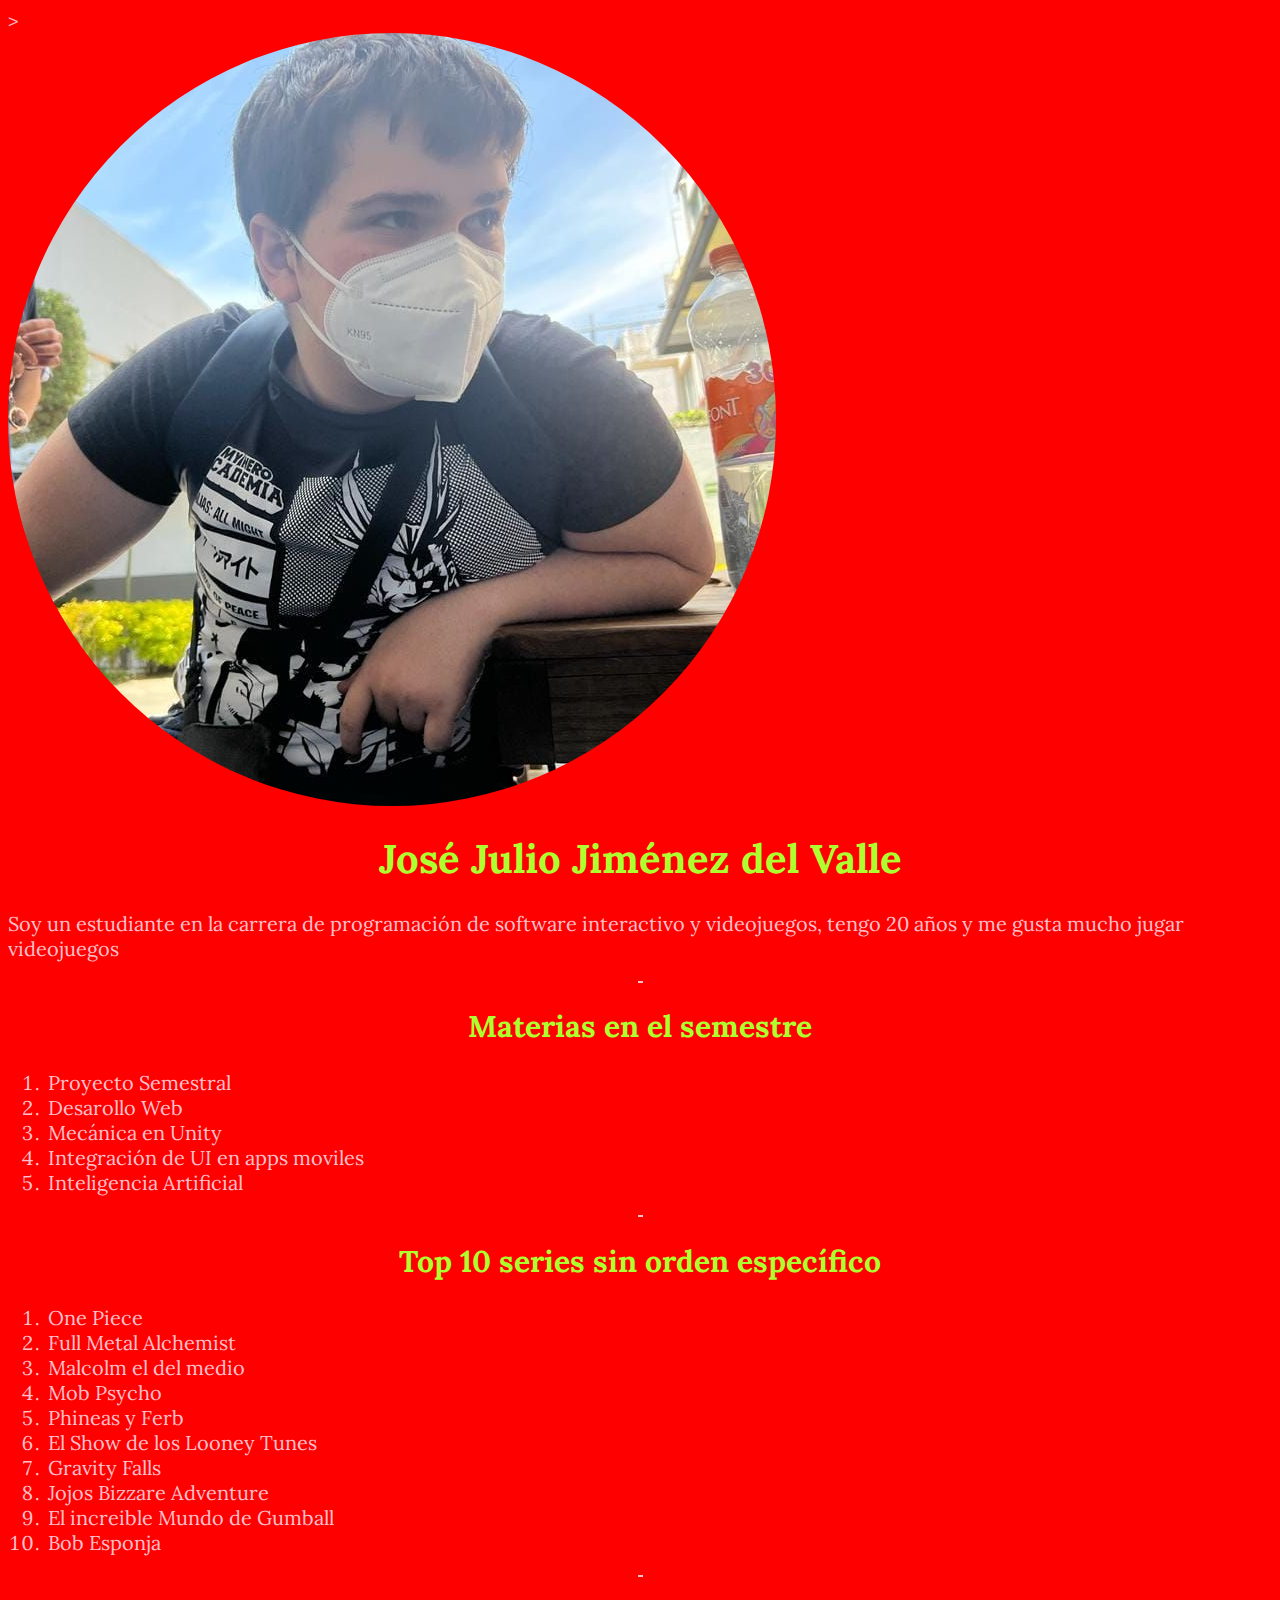
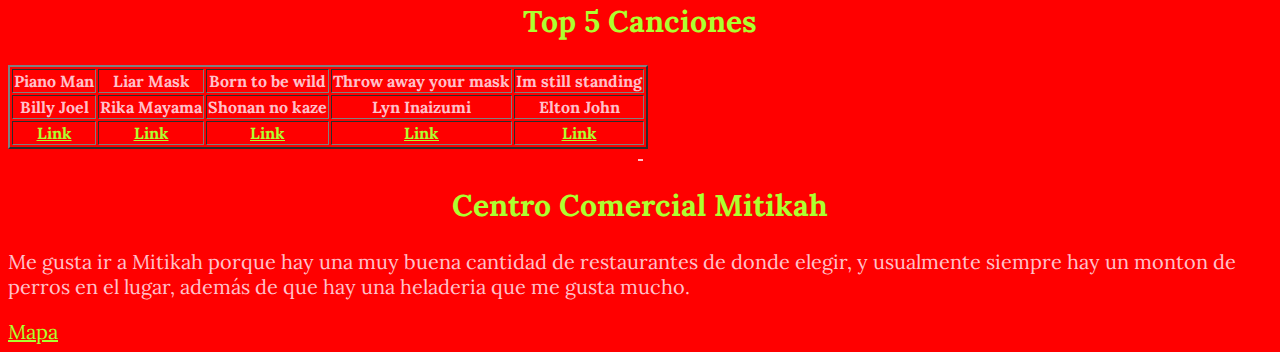
<file: index.html>
<html lang="es">
    <head>
        <title>José Julio Jiménez del Valle</title>
        <meta name="description" content="Esta es la actividad del 30 de Agosto"/>
        <link rel="preconnect" href="https://fonts.googleapis.com">
        <link rel="preconnect" href="https://fonts.gstatic.com" crossorigin>
        <link href="https://fonts.googleapis.com/css2?family=Lora&display=swap" rel="stylesheet">>
        <link rel="stylesheet" href="style2.css"/>
    </head>
    <body>
        <header>
            <img class="rounded" src="Imagenes/JoséJulio.jpg" alt="Yo">
            <h1 class="center recolor">José Julio Jiménez del Valle</h1>
            <p>Soy un estudiante en la carrera de programación de software interactivo y videojuegos, tengo
                20 años y me gusta mucho jugar videojuegos
            </p>
        </header>
        <hr class="border">
        <article>
            <h2 class="center recolor">Materias en el semestre</h2>
            <ol>
                <li>Proyecto Semestral</li>
                <li>Desarollo Web</li>
                <li>Mecánica en Unity</li>
                <li>Integración de UI en apps moviles</li>
                <li>Inteligencia Artificial</li>
            </ol>
        </article>
        <hr class="border">
        <article>
            <h2 class="recolor center">Top 10 series sin orden específico</h2>
            <ol>
                <li>One Piece</li>
                <li>Full Metal Alchemist</li>
                <li>Malcolm el del medio</li>
                <li>Mob Psycho</li>
                <li>Phineas y Ferb</li>
                <li>El Show de los Looney Tunes</li>
                <li>Gravity Falls</li>
                <li>Jojos Bizzare Adventure</li>
                <li>El increible Mundo de Gumball</li>
                <li>Bob Esponja</li>
            </ol>
        </article>
        <hr class="border">
        <article>
            <h2 class="center recolor">Top 5 Canciones</h2>
            <table border="2">
                <tr>
                    <th>Piano Man</th>
                    <th>Liar Mask</th>
                    <th>Born to be wild</th>
                    <th>Throw away your mask</th>
                    <th>Im still standing</th>
                </tr>
                <tr>
                    <th>Billy Joel</th>
                    <th>Rika Mayama</th>
                    <th>Shonan no kaze</th>
                    <th>Lyn Inaizumi</th>
                    <th>Elton John</th>
                </tr>
                <tr>
                    <th><a href="https://www.youtube.com/watch?v=gxEPV4kolz0">Link</a></th>
                    <th><a href="https://www.youtube.com/watch?v=hEvLtFnbF7c">Link</a></th>
                    <th><a href="https://youtu.be/C8mA1ocQb_Q?si=uFihrSXlKm9HQU2k">Link</a></th>
                    <th><a href="https://www.youtube.com/watch?v=k8z07I1fzbQ">Link</a></th>
                    <th><a href="https://www.youtube.com/watch?v=RMndME63PMo">Link</a></th>
                </tr>
            </table>
        </article>
        <hr class="border">
        <article>
            <h2 class="center recolor">Centro Comercial Mitikah</h2>
            <p> Me gusta ir a Mitikah porque hay una muy buena cantidad de restaurantes de donde elegir, y usualmente siempre hay un
                monton de perros en el lugar, además de que hay una heladeria que me gusta mucho.
            </p>
            <a href="https://www.google.com/maps/search/google+maps+mitikah/@19.3581405,-99.1696216,18.75z?entry=ttu">Mapa</a>
        </article>
    </body>
</html>
</file>
<file: style2.css>
html{
    background-color: red;
    color: pink;
    font-size: 20px;
    font-family: 'Lora', serif;
}

a{
    color: greenyellow;
}

a:hover{
    color: green;
}

.border{
    width: 3px;
    border-style: double;
    color: pink;
}

.recolor{
    color: greenyellow;
}

.rounded{
    border-radius: 50%;
}

.center{
    text-align: center
}
</file>
